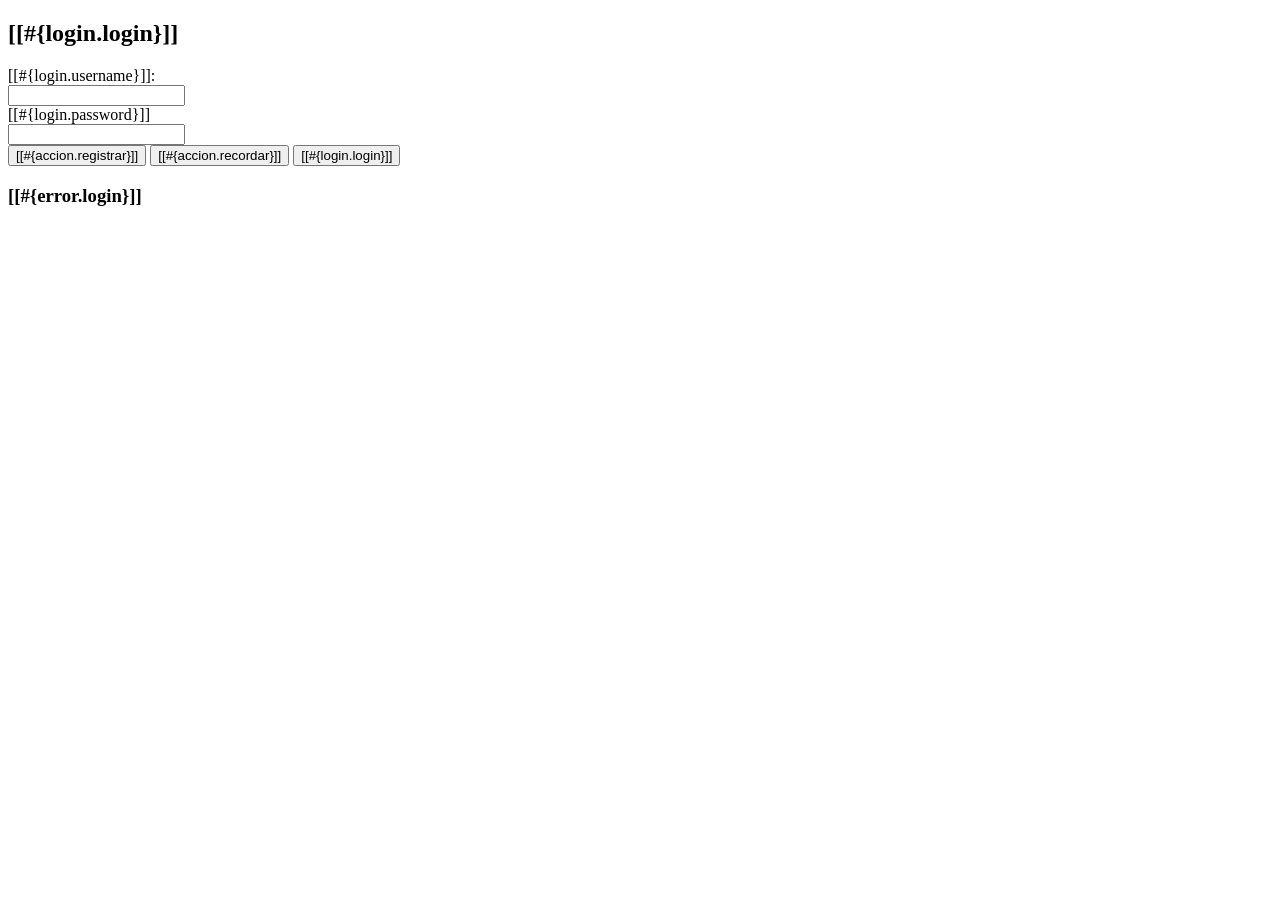
<file: src/main/resources/templates/login.html>
<!DOCTYPE html>
<html xmlns="http://www.w3.org/1999/xhtml"
      xmlns:th="http://wwww.thymeleaf.org">
    <head th:replace="~{layout/plantilla :: head}">
        <title>TechShop</title>
        <meta charset="UTF-8"/>
    </head>
    <body>
        <header th:replace="~{layout/plantilla :: header}"/>
        <div class="container my-5">
            <div class="row align-items-center"> 
                <div class="col-md-3"></div>
                <div class="col-md-6">
                    <div class="card">
                        <div class="card-header bg-success"><h2>[[#{login.login}]]</h2></div>
                        <div class="card-body">
                            <form method="POST" th:action="@{/login}">
                                <div class="form-group row my-3">
                                    <label class="col-md-5 my-auto" for="username"><i class="fas fa-user-lock"></i>[[#{login.username}]]:</label>
                                    <div class="col-md-7 my-auto">
                                        <input class="form-control" type="text" name="username" id="username"/></div></div>
                                <div class="form-group row my-3">
                                    <label class="col-md-5 my-auto" for="password"><i class="fas fa-key"></i>[[#{login.password}]]</label>
                                    <div class="col-md-7 my-auto"><input class="form-control" type="password" name="password" id="password"/></div></div>
                                <div class="card-footer col text-center">
                                    <button class="btn btn-primary" >
                                        <a th:href="@{/registro/nuevo}" class="btn"><i class="fas fa-user-plus"></i> [[#{accion.registrar}]]</a></button>
                                    <button class="btn btn-info" >                                        
                                        <a th:href="@{/registro/recordar}" class="btn"><i class="fas fa-envelope"></i> [[#{accion.recordar}]]</a></button>
                                    <button class="btn btn-success" type="submit">
                                        <span class="btn"><i class="fas fa-sign-in-alt"></i>
                                            [[#{login.login}]]</span></button>
                                </div>
                            </form>                            
                        </div>
                    </div>
                    <div th:if="${param.error != null}">
                        <h3>[[#{error.login}]]</h3>
                    </div>
                </div>
            </div>           
        </div>
        <footer th:replace="~{layout/plantilla :: footer}"/>
    </body>
</html>
</file>
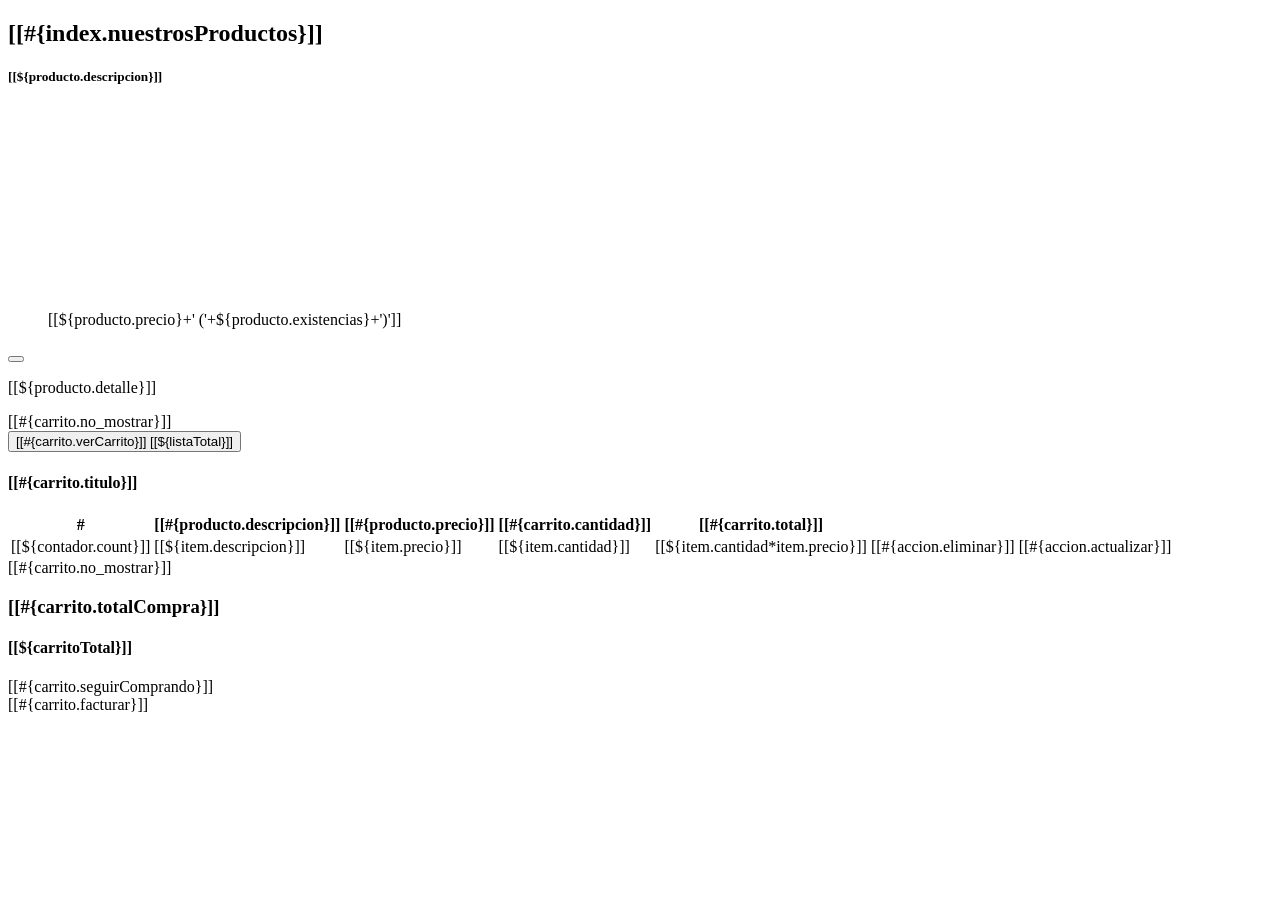
<file: src/main/resources/templates/carrito/fragmentos.html>
<!DOCTYPE html>
<html xmlns:th="http://www.thymeleaf.org"
      xmlns="http://www.w3.org/1999/xhtml"
      xmlns:sec="http://thymeleaf.org/extras/spring-security">
    <head th:replace="~{layout/plantilla :: head}">
        <title>TechShop</title>
    </head>
    <body>
        <section th:fragment="listadoProductos" id="productos">
            <div class="container">
                <div class="row row-cols-2" >
                    <h2 class="inline">[[#{index.nuestrosProductos}]]</h2>
                    <div id="resultsBlock"></div></div>
                <div class="row row-cols-3" 
                     th:if="${productos != null and !productos.empty}">
                    <div class="card" th:each="producto : ${productos}">
                        <div class="card-body">
                            <h5 class="card-title">[[${producto.descripcion}]]</h5>
                            <figure>
                                <img th:src="@{${producto.rutaImagen}}" height="200"/>
                                <figcaption>[[${producto.precio}+' ('+${producto.existencias}+')']]
                                </figcaption>
                            </figure>
                            <form>
                                <input type="hidden" name="texto" th:value="${producto.idProducto}"/>
                                <input type="hidden" name="texto" th:value="${producto.existencias}"/>
                                <button class="btn btn-ligth" id="addCar" 
                                        name="addCar" onclick="addCard(this.form)" 
                                        type="button"><i class="fas fa-cart-plus"></i></button>
                            </form>
                            <p class="card-text">[[${producto.detalle}]]</p>                            
                        </div>
                    </div>
                </div>
                <div th:if="${productos == null or productos.empty}">
                    [[#{carrito.no_mostrar}]]</div>
            </div>
        </section>

        <div th:fragment="verCarrito" th:unless="${#lists.isEmpty(listaItems)}">            
            <form action="/carrito/listado">
                <button
                    type="submit"
                    class="btn btn-primary">
                    <i class="fas fa-cart-plus"></i>
                    [[#{carrito.verCarrito}]] [[${listaTotal}]]
                </button>
            </form>
        </div>     

        <section th:fragment="listadoCarrito" id="items">
            <div class="container">
                <div class="row">
                    <div class="col-md-9">
                        <div class="card">
                            <div class="card-header">
                                <h4>[[#{carrito.titulo}]]</h4>
                            </div>
                            <div th:if="${items != null and !items.empty}">
                                <table class="table table-stryped">
                                    <thead class="thead-dark">
                                        <tr>
                                            <th>#</th>
                                            <th>[[#{producto.descripcion}]]</th>
                                            <th>[[#{producto.precio}]]</th>
                                            <th>[[#{carrito.cantidad}]]</th>
                                            <th>[[#{carrito.total}]]</th>
                                            <th></th>
                                            <th></th>
                                        </tr>
                                    </thead>
                                    <tbody>
                                        <tr th:each="item, contador : ${items}">
                                            <td>[[${contador.count}]]</td>
                                            <td>[[${item.descripcion}]]</td>
                                            <td class="text-end">[[${item.precio}]]</td>
                                            <td class="text-center">[[${item.cantidad}]]</td>
                                            <td class="text-center">[[${item.cantidad*item.precio}]]</td>
                                            <td>
                                                <a th:href="@{/carrito/eliminar/}+${item.idProducto}"
                                                   class="btn btn-danger">
                                                    <i class='fas fa-trash'></i> [[#{accion.eliminar}]]
                                                </a>
                                            </td>
                                            <td>
                                                <a th:href="@{/carrito/modificar/}+${item.idProducto}"
                                                   class="btn btn-success">
                                                    <i class='fas fa-pencil'></i> [[#{accion.actualizar}]]
                                                </a>
                                            </td>
                                        </tr>
                                    </tbody>
                                </table>
                            </div>
                            <div class="text-center p-2" th:if="${items== null or items.empty}">
                                [[#{carrito.no_mostrar}]]
                            </div>
                        </div>
                    </div>
                    <div class="col-md-3">
                        <div class="card text-center bg-primary text-white mb-3">
                            <div class="card-body">
                                <h3>[[#{carrito.totalCompra}]]</h3>
                                <h4 class="fs-4">
                                    [[${carritoTotal}]]
                                </h4>
                            </div>
                        </div>
                        <div class="card text-center bg-success text-white mb-3">
                            <div class="card-body">
                                <a th:href="@{/}"
                                   class="btn btn-success">
                                    <i class='fas fa-reply'></i> [[#{carrito.seguirComprando}]]
                                </a>
                            </div>
                        </div>
                        <div class="card text-center bg-info text-white mb-3">
                            <div class="card-body">
                                <a th:href="@{/facturar/carrito}"
                                   class="btn btn-info">
                                    <i class='fas fa-fordward'></i> [[#{carrito.facturar}]]
                                </a>
                            </div>
                        </div> 
                    </div>
                </div>
            </div>
        </section>
    </body>
</html>
</file>
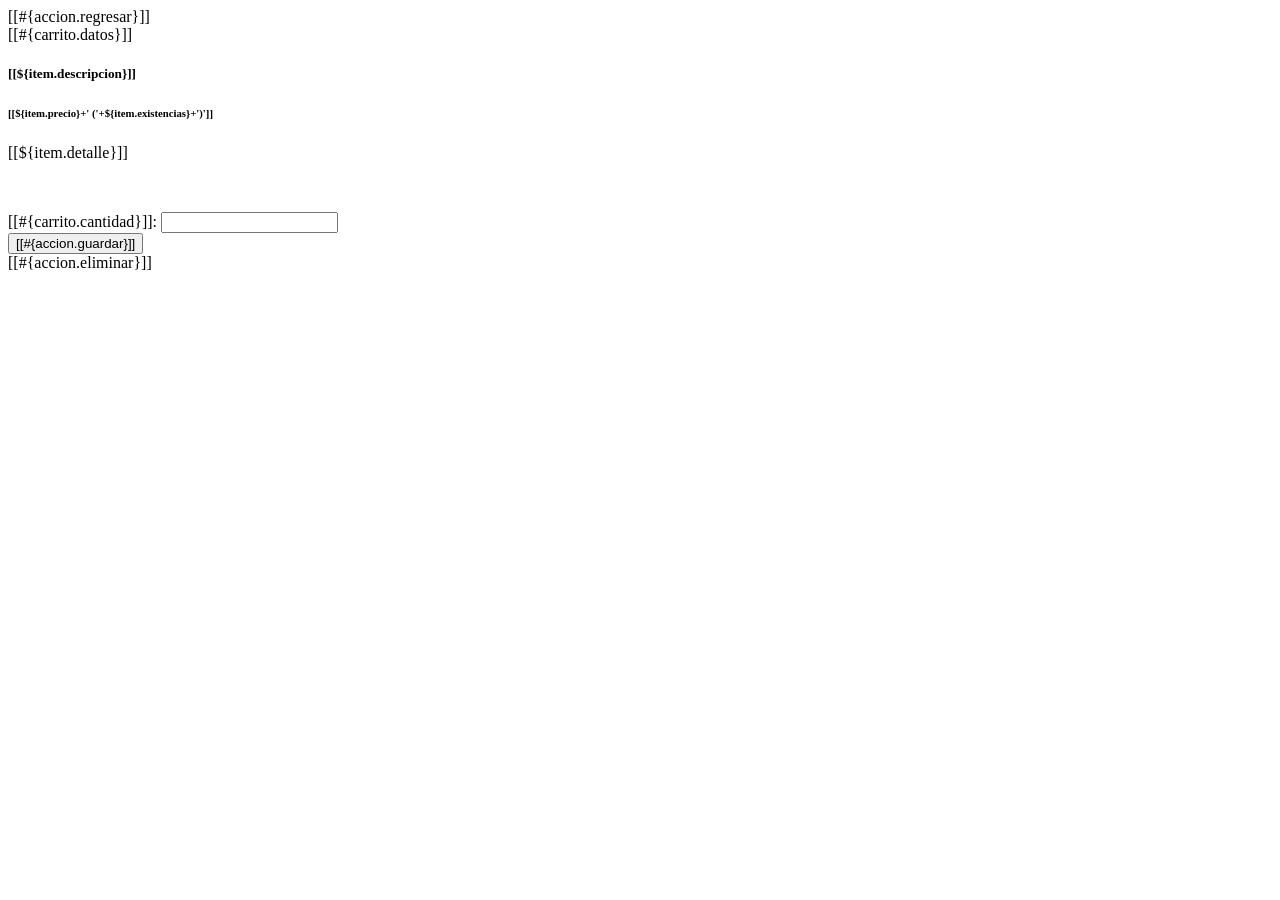
<file: src/main/resources/templates/carrito/modificar.html>
<!DOCTYPE html>
<html xmlns:th="http://www.thymeleaf.org"
      xmlns="http://www.w3.org/1999/xhtml"
      xmlns:sec="http://thymeleaf.org/extras/spring-security">
    <head th:replace="~{layout/plantilla :: head}">
        <title>TechShop</title>
    </head>
    <body>
        <header th:replace="~{layout/plantilla :: header}"/>

        <div class="container">
            <div class="row row-cols-6" >
                <a th:href="@{/carrito/listado}" class="btn btn-primary">
                    <i class='fas fa-reply'></i> [[#{accion.regresar}]]</a>
            </div>
            <div class="row row-cols-2">
                <div class="card">
                    <div class="card-header">[[#{carrito.datos}]]</div>
                    <div class="card-body">
                        <h5 class="card-title">[[${item.descripcion}]]</h5>
                        <h6 class="card-subtitle mb-2 text-muted text-end">
                            [[${item.precio}+' ('+${item.existencias}+')']]</h6>
                        <p class="card-text">[[${item.detalle}]]</p>
                    </div>
                </div>
                <div class="card">                    
                    <div class="card-body">
                        <figure><img th:src="@{${item.rutaImagen}}" width="120"/></figure>
                        <form th:action="@{/carrito/guardar}"
                              method="post"
                              th:object="${item}">
                            <input type="hidden" name="idProducto" th:field="*{idProducto}"/>
                            <div class="form-group">
                                <label for="cantidad">[[#{carrito.cantidad}]]:</label>
                                <input type="number" name="cantidad" th:field="*{cantidad}" 
                                       min='1' th:max="${item.existencias}"/></div>                
                            <div class="form-group">                    
                                <button class="btn btn-success" type="submit" name="guardar">
                                    <i class='fas fa-save'></i> [[#{accion.guardar}]]</button>
                            </div>
                        </form>
                        <a th:href="@{/carrito/eliminar/}+${item.idProducto}"
                           class="btn btn-danger">
                            <i class='fas fa-trash'></i> [[#{accion.eliminar}]]
                        </a>
                    </div>
                </div>
            </div>
        </div>

        <footer th:replace="~{layout/plantilla :: footer}"/>

    </body>
</html>
</file>
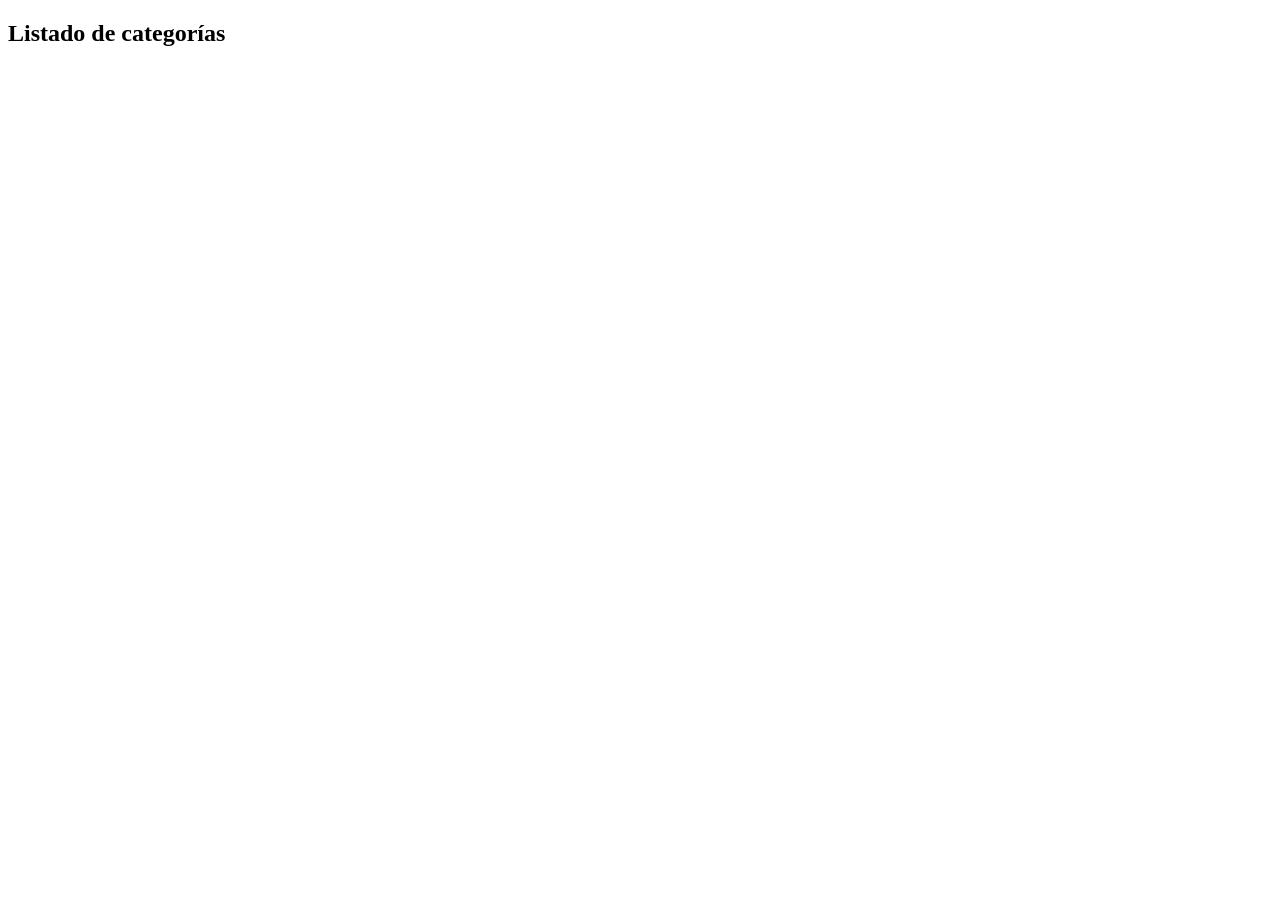
<file: src/main/resources/templates/categoria/listado.html>
<!DOCTYPE html>
<html xmlns="http://www.w3.org/1999/xhtml"
      xmlns:th="http://www.thymeleaf.org">
    <head th:replace="~{layout/plantilla :: head}">
        <title>Prueba</title>
    </head>
    <body>
        <header th:replace="~{layout/plantilla :: header}"/>
        
        <h2>Listado de categorías</h2>     
        
        <section th:replace="~{categoria/fragmentos :: botonesAgregar}"/>
        <section th:replace="~{categoria/fragmentos :: agregarCategoria}"/>        
        <section th:replace="~{categoria/fragmentos :: listadoCategorias}"/>        
        
        <footer th:replace="~{layout/plantilla :: footer}"/>
    </body>
</html>
</file>
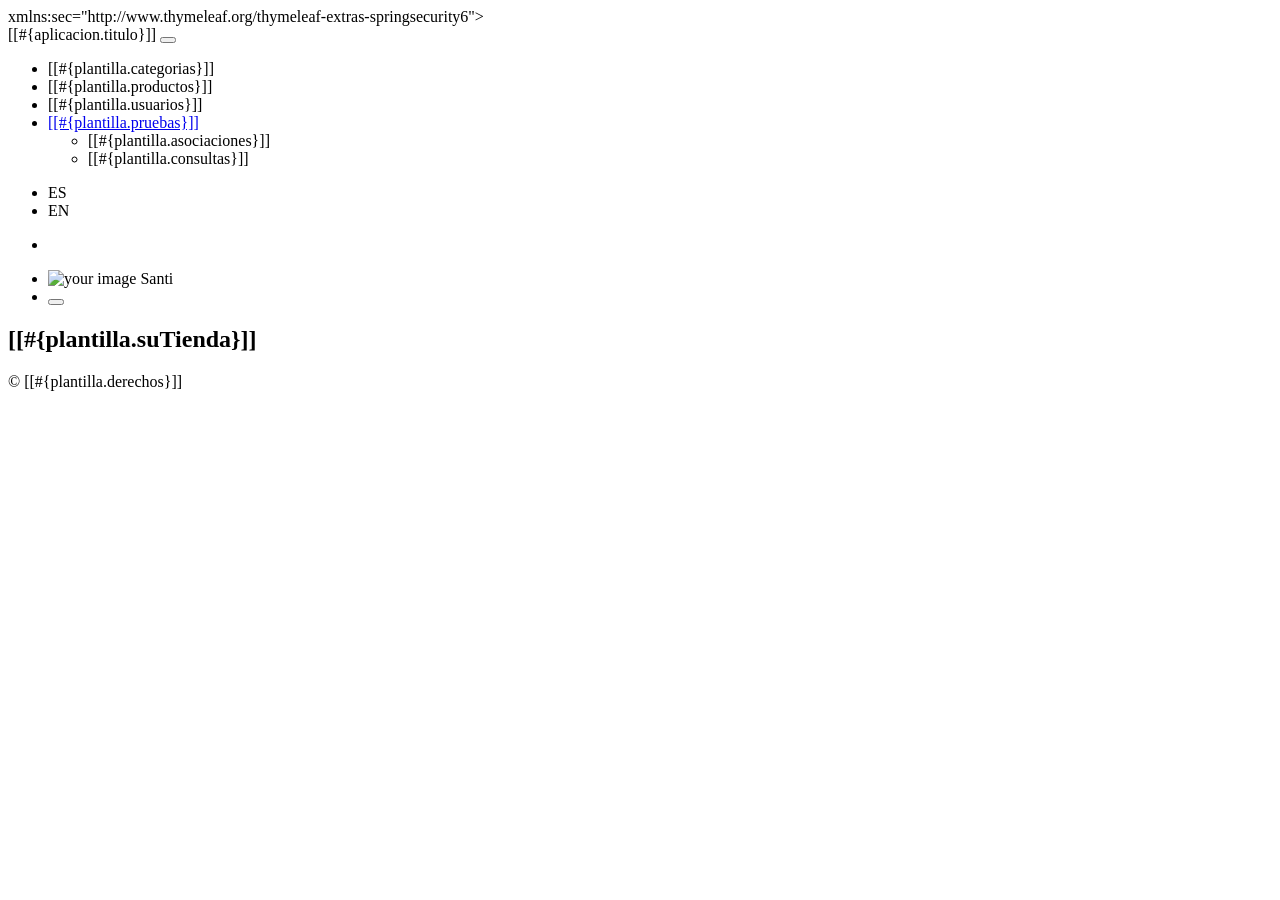
<file: src/main/resources/templates/layout/plantilla.html>
<!DOCTYPE html>
<html xmlns="http://www.w3.org/1999/xhtml"
      xmlns:th="http://www.thymeleaf.org">
    xmlns:sec="http://www.thymeleaf.org/thymeleaf-extras-springsecurity6">
    <head th:fragment="head">
        <title>TechShop</title>
        <meta charset="UTF-8"/>
        <link th:href="@{/webjars/bootstrap/css/bootstrap.min.css}" rel="stylesheet"/>
        <link th:href="@{/webjars/font-awesome/css/all.css}" rel="stylesheet"/>
        <script th:src="@{/webjars/jquery/jquery.min.js}"></script>
        <script th:src="@{/webjars/popper.js/umd/popper.min.js}"></script>
        <script th:src="@{/webjars/bootstrap/js/bootstrap.min.js}"></script> 
        <script th:src="@{/js/rutinas.js}"></script>
    </head>
    <body>
        <header th:fragment="header" class="header">
            <nav class="navbar navbar-expand-sm navbar-dark bg-dark p-0">
                <div class="container">
                    <a th:href="@{/}" class="navbar-brand">[[#{aplicacion.titulo}]]</a>
                    <button class="navbar-toggler" data-bs-toggle="collapse" data-bs-target="#navbarCollapse">
                        <span class="navbar-toggler-icon"></span>
                    </button>
                    <div class="collapse navbar-collapse justify-content-between" id="navbarCollapse">
                        <ul class="navbar-nav" sec:authorize="hasRole('ROLE_ADMIN') or hasRole('ROLE_VENDEDOR')">
                            <li class="nav-item px-2"><a class="nav-menu-link nav-link" th:href="@{/categoria/listado}">[[#{plantilla.categorias}]]</a></li>
                            <li class="nav-item px-2"><a class="nav-menu-link nav-link" th:href="@{/producto/listado}">[[#{plantilla.productos}]]</a></li>
                            <li class="nav-item px-2"><a class="nav-menu-link nav-link" th:href="@{/usuario/listado}">[[#{plantilla.usuarios}]]</a></li>
                            <li class="nav-item dropdown" sec:authorize="hasRole('ROLE_ADMIN')">
                                <a class="nav-link dropdown-toggle" 
                                   data-bs-toggle="dropdown" 
                                   href="#" 
                                   role="button" 
                                   aria-expanded="false">[[#{plantilla.pruebas}]]</a>
                                <ul class="dropdown-menu dropdown-menu-dark">
                                    <li><a class="dropdown-item"  th:href="@{/pruebas/listado}">[[#{plantilla.asociaciones}]]</a></li>
                                    <li><a class="dropdown-item"  th:href="@{/pruebas/listado2}">[[#{plantilla.consultas}]]</a></li>
                                </ul>
                            </li>
                        </ul>
                        <div class="col-md-3">
                            <ul class="navbar-nav">                                
                                <li class="nav-item px-2"><a class="nav-link" th:href="@{/(lang=es)}">ES</a></li>
                                <li class="nav-item px-2"><a class="nav-link" th:href="@{/(lang=en)}">EN</a></li>
                            </ul>
                        </div>
                        <div>
                            <ul class="navbar-nav" sec:authorize="!isAuthenticated()">
                                <li class="nav-item px-2">
                                    <a class="nav-menu-link nav-link" th:href="@{/login}">
                                        <i class='fas fa-sign-in-alt'></i>
                                    </a>
                                </li>                            
                            </ul>
                            <ul class="navbar-nav" sec:authorize="isAuthenticated()">
                                <li class="nav-item text-white my-auto">
                                    <img th:src="@{${session.usuarioImagen}}" alt="your image" height="40" class="rounded-circle"/>
                                    <span sec:authentication='name'>Santi</span>
                                </li>
                                <li class="nav-item my-auto">
                                    <form method="post" th:action="@{/logout}">
                                        <button class="btn btn-dark">
                                            <i class="fas fa-sign-out-alt"></i>
                                        </button>
                                    </form>
                                </li>                            
                            </ul>
                        </div>
                    </div>
                </div>
            </nav>
            <section id="main-header" class="py-2 bg-success text-white">
                <div class="container">
                    <div class="row">
                        <div class="col-md-6">
                            <h1><i class="fas fa-cog"></i> [[#{plantilla.suTienda}]]</h1>
                        </div>
                    </div>
                </div>
            </section>
        </header>

        <footer th:fragment="footer" class="bg-info text-white mt-5 p-2">
            <div class="container">
                <div class="col">
                    <p class="lead text-center">
                        &COPY [[#{plantilla.derechos}]]
                    </p>
                </div>
            </div>
        </footer>
    </body>
</html>
</file>
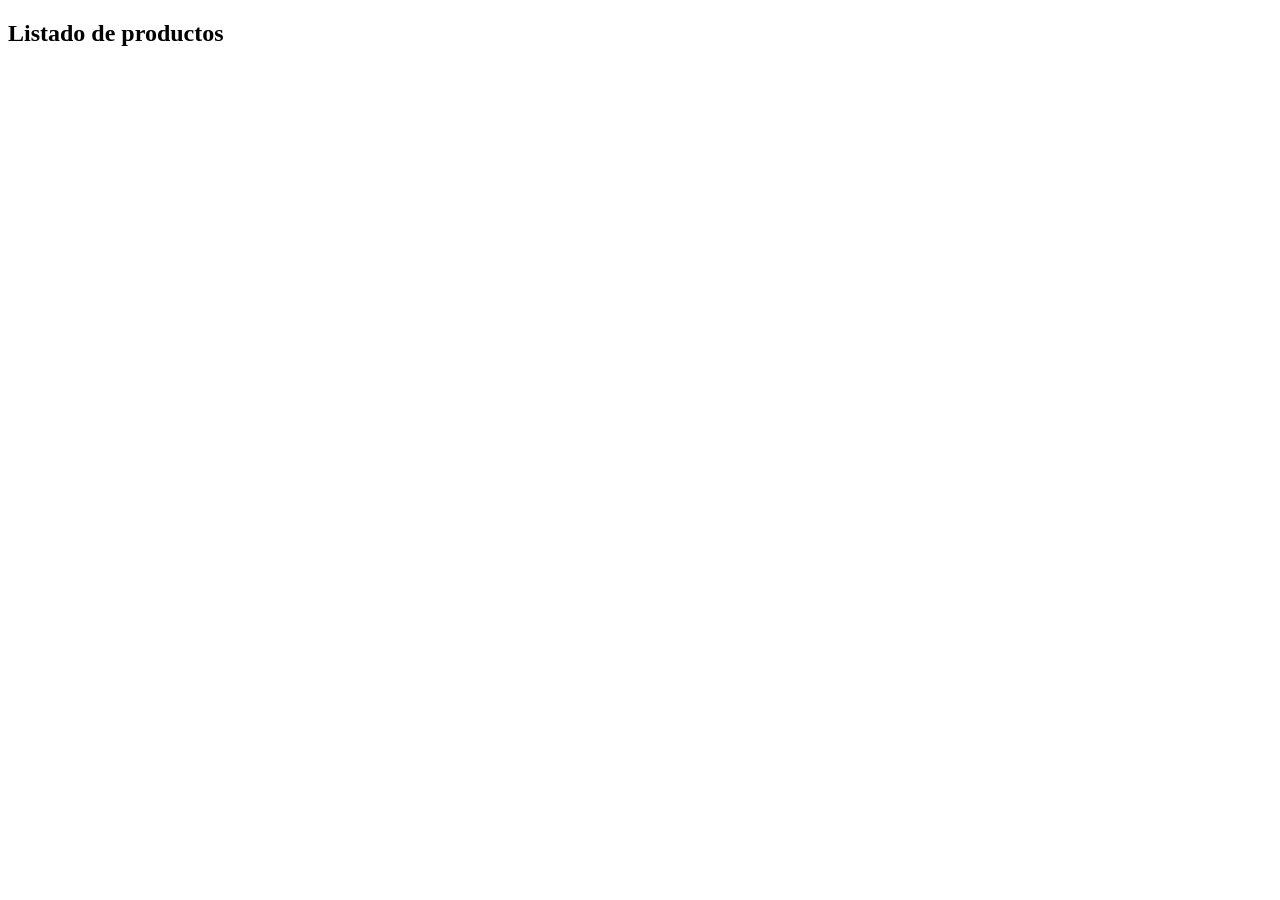
<file: src/main/resources/templates/producto/listado.html>
<!DOCTYPE html>
<html xmlns="http://www.w3.org/1999/xhtml"
      xmlns:th="http://www.thymeleaf.org">
    <head th:replace="~{layout/plantilla :: head}">
        <title>Prueba</title>
    </head>
    <body>
        <header th:replace="~{layout/plantilla :: header}"/>
        
        <h2>Listado de productos</h2>     
        
        <section th:replace="~{producto/fragmentos :: botonesAgregar}"/>
        <section th:replace="~{producto/fragmentos :: agregarProducto}"/>        
        <section th:replace="~{producto/fragmentos :: listadoProductos}"/>        
        
        <footer th:replace="~{layout/plantilla :: footer}"/>
    </body>
</html>
</file>
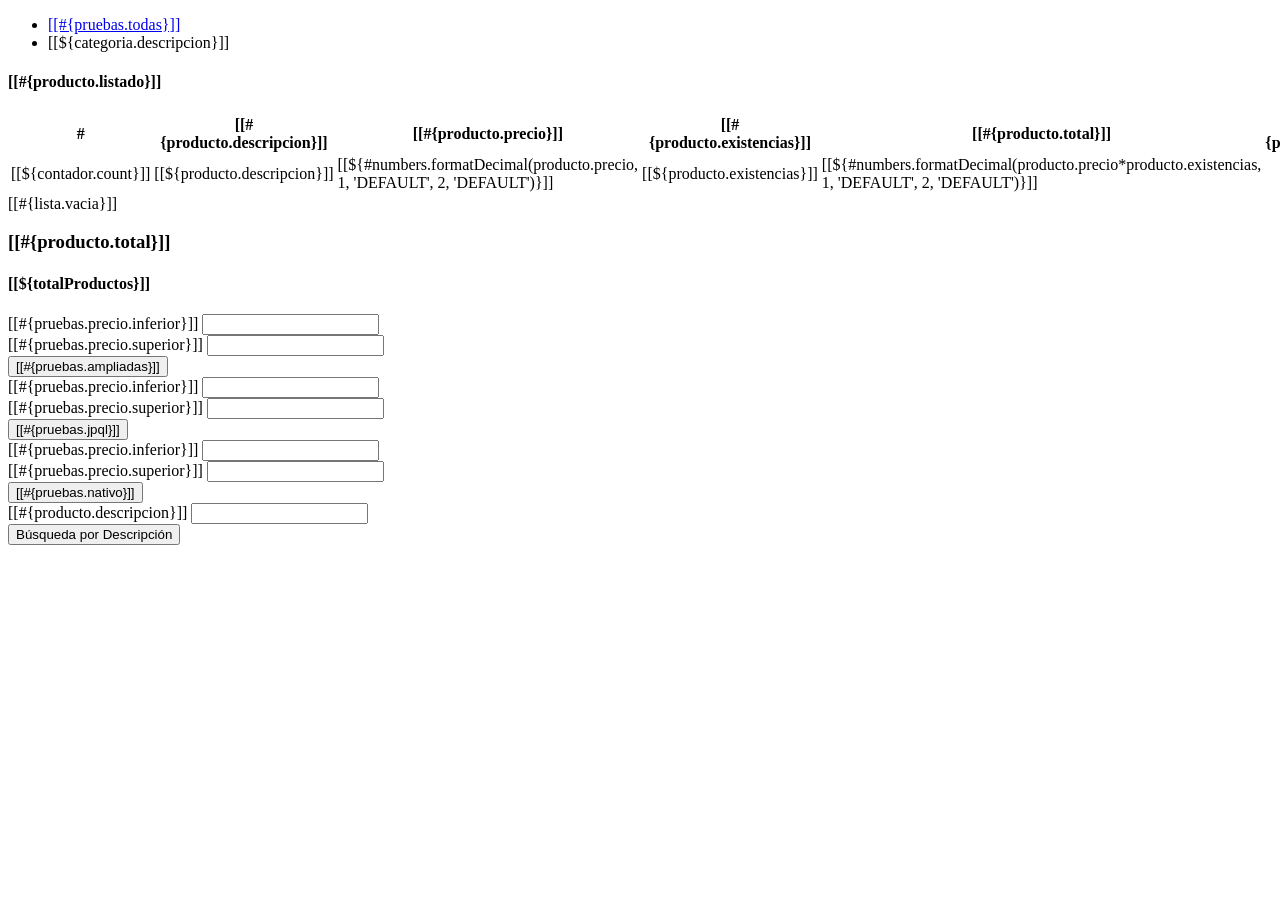
<file: src/main/resources/templates/pruebas/fragmentos.html>
<!DOCTYPE html>
<html xmlns="http://www.w3.org/1999/xhtml"
      xmlns:th="http://www.thymeleaf.org">
    <head th:replace="~{layout/plantilla :: head}">
        <title>TechShop</title>
    </head>
    <body>
        <!-- 1 Sección principal para mostrar la informaccion de las categorias -->
        <section th:fragment="categoriasTabs" id="categorias">
            <div class="row py-4">
                <ul class="nav nav-tabs">
                    <li class="nav-item">
                        <a class="nav-link" 
                           aria-current="page" 
                           href="/pruebas/listado"
                           >[[#{pruebas.todas}]]</a>
                    </li>
                    <li th:each="categoria : ${categorias}" class="nav-item">
                        <a class="nav-link" 
                           th:href="@{/pruebas/listado/}+${categoria.idCategoria}"
                           >[[${categoria.descripcion}]]</a>
                    </li>                    
                </ul>
            </div>
        </section>

        <!-- 2 Sección principal para mostrar la informaccion de las productos -->
        <section th:fragment="listadoProductos" id="productos">
            <div class="container">
                <div class="row">
                    <div class="col-md-9">
                        <div class="card">
                            <div class="card-header">
                                <h4>[[#{producto.listado}]]</h4></div>
                            <div th:if="${productos != null and !productos.empty}">
                                <table class="table table-striped table-hover">
                                    <thead class="table-dark">
                                        <tr><th class="text-center">#</th>
                                            <th class="text-center">[[#{producto.descripcion}]]</th>
                                            <th class="text-center">[[#{producto.precio}]]</th>
                                            <th class="text-center">[[#{producto.existencias}]]</th>
                                            <th class="text-center">[[#{producto.total}]]</th>
                                            <th class="text-center">[[#{producto.activo}]]</th>
                                        </tr>
                                    </thead>
                                    <tbody>
                                        <tr th:each="producto, contador : ${productos}">
                                            <td class="text-center">[[${contador.count}]]</td>
                                            <td>[[${producto.descripcion}]]</td>
                                            <td class="text-end">[[${#numbers.formatDecimal(producto.precio, 1, 'DEFAULT', 2, 'DEFAULT')}]]</td>
                                            <td class="text-center">[[${producto.existencias}]]</td>
                                            <td class="text-end">[[${#numbers.formatDecimal(producto.precio*producto.existencias, 1, 'DEFAULT', 2, 'DEFAULT')}]]</td>
                                            <td th:text="${producto.activo} ? 'Activa' : 'Inactiva'" />
                                        </tr>
                                    </tbody>
                                </table>
                            </div>
                            <div class="text-center p-2" th:if="${productos == null or productos.empty}">
                                <span>[[#{lista.vacia}]]</span>
                            </div>
                        </div>
                    </div>
                    <div class="col-md-3">
                        <div class="card text-center bg-success text-white mb-3">
                            <div class="card-body">
                                <h3>[[#{producto.total}]]</h3>
                                <h4 class="fs-2"><i class="fas fa-users"></i> [[${totalProductos}]]</h4>
                            </div>
                        </div>
                    </div>
                </div>
            </div>
        </section>
        <!-- 3 Sección para crear los filtros -->
        <section th:fragment="filtros" class="bg-light">
            <div class="row py-2">
                <div class="col-md-1"></div>
                <div class="col-md-3">
                    <form method="POST" th:action="@{/pruebas/query1}" 
                          class="was-validated">
                        <div class="card">                            
                            <div class="card-body">
                                <div class="mb-3">
                                    <label for="precioInf">[[#{pruebas.precio.inferior}]]</label>
                                    <input type="number" class="form-control" 
                                           th:value="${precioInf}"
                                           th:name="precioInf" required="true"/>
                                </div>
                                <div class="mb-3">
                                    <label for="precioSup">[[#{pruebas.precio.superior}]]</label>
                                    <input type="number" class="form-control" 
                                           th:value="${precioSup}"
                                           th:name="precioSup" required="true"/>
                                </div>
                            </div>
                            <div class="card-footer text-center">
                                <button type="submit" class="btn btn-primary">
                                    <i class="fas fa-check"></i> [[#{pruebas.ampliadas}]]
                                </button>
                            </div>
                        </div>
                    </form>
                </div>   
                <div class="col-md-3">
                    <form method="POST" th:action="@{/pruebas/query2}" 
                          class="was-validated">
                        <div class="card">                            
                            <div class="card-body">
                                <div class="mb-3">
                                    <label for="precioInf">[[#{pruebas.precio.inferior}]]</label>
                                    <input type="number" class="form-control" 
                                           th:value="${precioInf}"
                                           th:name="precioInf" required="true"/>
                                </div>
                                <div class="mb-3">
                                    <label for="precioSup">[[#{pruebas.precio.superior}]]</label>
                                    <input type="number" class="form-control" 
                                           th:value="${precioSup}"
                                           th:name="precioSup" required="true"/>
                                </div>
                            </div>
                            <div class="card-footer text-center">
                                <button type="submit" class="btn btn-info">
                                    <i class="fas fa-check"></i> [[#{pruebas.jpql}]]
                                </button>
                            </div>
                        </div>
                    </form>
                </div>
                <div class="col-md-3">
                    <form method="POST" th:action="@{/pruebas/query3}" 
                          class="was-validated">
                        <div class="card success">
                            <div class="card-body">
                                <div class="mb-3">
                                    <label for="precioInf">[[#{pruebas.precio.inferior}]]</label>
                                    <input type="number" class="form-control" 
                                           th:value="${precioInf}"
                                           th:name="precioInf" required="true"/>
                                </div>
                                <div class="mb-3">
                                    <label for="precioSup">[[#{pruebas.precio.superior}]]</label>
                                    <input type="number" class="form-control" 
                                           th:value="${precioSup}"
                                           th:name="precioSup" required="true"/>
                                </div>
                            </div>
                            <div class="card-footer text-center">
                                <button type="submit" class="btn btn-warning">
                                    <i class="fas fa-check"></i> [[#{pruebas.nativo}]]
                                </button>
                            </div>
                        </div>
                    </form>
                </div>
                <div class="col-md-3">
                    <form method="POST" th:action="@{/pruebas/query4}" 
                          class="was-validated">
                        <div class="card">                            
                            <div class="card-body">
                                <div class="mb-3">
                                    <label for="textoDescripcion">[[#{producto.descripcion}]]</label>
                                    <input type="text" class="form-control" 
                                           th:value="${textoDescripcion}"
                                           th:name="textoDescripcion" required="true"/>
                                </div>
                            </div>
                            <div class="card-footer text-center">
                                <button type="submit" class="btn btn-success">
                                    <i class="fas fa-search"></i> Búsqueda por Descripción
                                </button>
                            </div>
                        </div>
                    </form>
                </div>
            </div>
        </section> 
</body>
</html>
</file>
